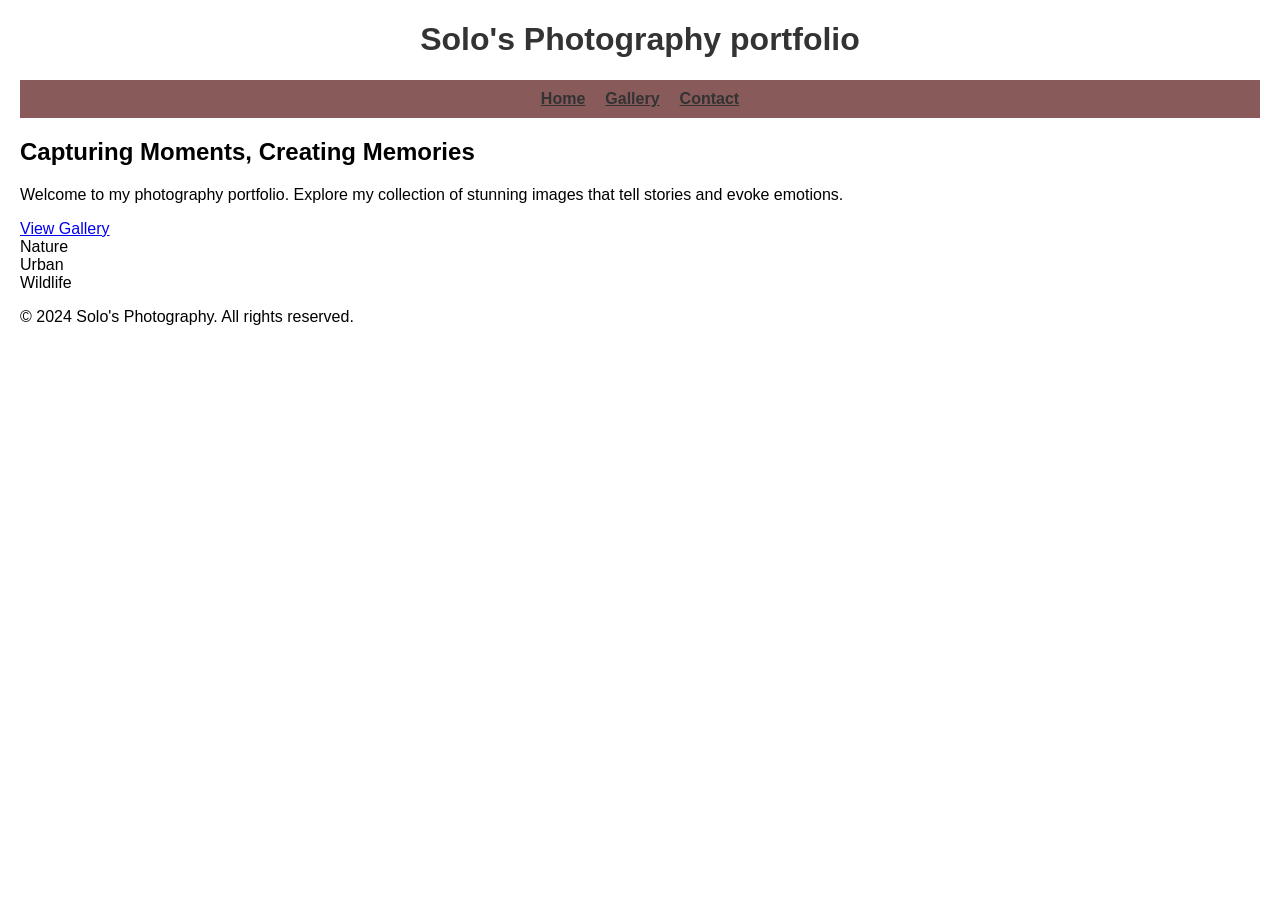
<file: index.html>
<!DOCTYPE html>
<html lang="en">

<head>
    <meta charset="UTF-8">
    <meta name="viewport" content="width=device-width, initial-scale=1.0">
    <title>Solo's Photography portfolio</title>
    <link rel="stylesheet" href="style.css"> 
</head>
   
<body>
    <!-- page header -->
    <header id="main header">
        <h1>
            Solo's Photography portfolio
        </h1>
    </header>
   
    <!-- NavBar -->
    <nav class="navigation bar">
        <ul>
            <li><a href="index.html">Home</a></li>
            <li><a href="gallery.html">Gallery</a></li>
            <li><a href="contact.html">Contact</a></li>
        </ul>
    </nav>

    <!-- Hero Section -->
    <div class="Hero">
        <h2>Capturing Moments, Creating Memories</h2>
        <p>Welcome to my photography portfolio. Explore my collection of stunning images that tell stories and evoke
            emotions.</p>
        <a href="gallery.html" class="btn">View Gallery</a>
    </div>


    <!-- Float Section -->
    <section class="float section">
        <div class="float-box"></div>
        <div class="float-box"></div>
        <div class="float-box"></div>
    </section>


    <!-- grid section -->
    <section class="grid section">
        <div class="grid-box">Nature</div>
        <div class="grid-box">Urban</div>
        <div class="grid-box">Wildlife</div>
    </section>

    <!-- Footer -->
    <footer class="footer">
        <p>&copy; 2024 Solo's Photography. All rights reserved.</p>
    </footer>

</body>

</html>
</file>
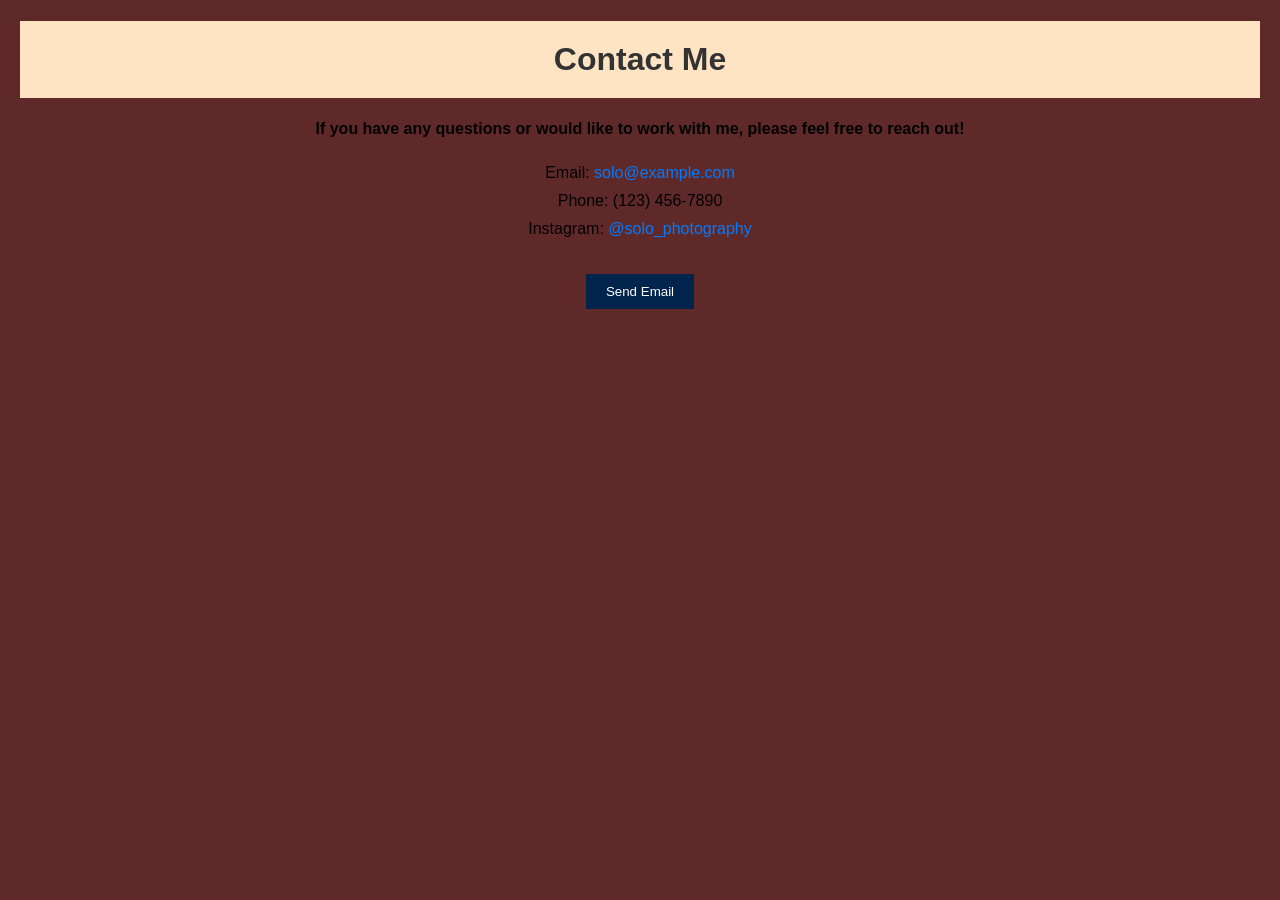
<file: contact.html>
<!DOCTYPE html>
<html lang="en">
<head>
    <meta charset="UTF-8">
    <meta name="viewport" content="width=device-width, initial-scale=1.0">
    <title>Solo's Portfolio Gallery</title>
   <style>
        body {
            font-family: 'Arial', sans-serif;
            margin: 20px;
            padding: 0;
            background-color: hsl(0, 40%, 27%);
            background-image: url('https://static.vecteezy.com/system/resources/previews/030/208/042/large_2x/rain-drop-on-window-glass-of-coffee-shop-and-blurry-city-life-background-free-photo.jpg');
            background-size: cover;
           text-align: center;
        }
        h1 {
            color: #333333;
            text-align: center;
            background-color: bisque;
            padding: 20px;
        }
        p {
            color: hwb(0 0% 100%);
            font-weight: bold;
           
        }
        ul {
            list-style-type: none;
            padding: 10px;
        }
        li {
            margin-bottom: 10px;
        }
        a {
            color: #007BFF;
            text-decoration: none;
        }
        a:hover {
            text-decoration: blueviolet;
        }
        button {
            background-color: #00244b;
            color: white;
            border: none;
            padding: 10px 20px;
            cursor: pointer;
        }
        button:hover {
            background-color: #0056b3;
        }
    </style>
</head>
<body>
    <h1>Contact Me</h1>
    <p>If you have any questions or would like to work with me, please feel free to reach out!</p>
    <ul>
        <li>Email: <a href="mailto:solo@example.com">solo@example.com</a></li>
        <li>Phone: (123) 456-7890</li>
        <li>Instagram: <a href="https://www.instagram.com/solo_photography" target="_blank">@solo_photography</a></li>
    </ul>
    <button onclick="window.location.href='mailto:solo@example.com'">Send Email</button>


</body>
</html>
</file>
<file: style.css>
/* global style */
body {
  font-family: 'Arial', sans-serif;
  margin: 20px;
  padding: 0;
  background-color: #ffffff;
  background-image: url('https://images.unsplash.com/photo-1506744038136-46273834b3fb?ixlib=rb-4.0.3&ixid=M3wxMjA3fDB8MHxwaG90by1wYWdlfHx8fGVufDB8fHx8fA%3D%3D&auto=format&fit=crop&w=1170&q=80');
  background-size: cover;
  color: #000000; 
}
h1 {
  text-align: center;
  color: #333333;
}
.navigation.bar {
  display: flex;
  justify-content: center;
  background-color: rgba(107, 49, 49, 0.8);
  padding: 10px;
}
.navigation.bar ul {
  list-style-type: none;
  margin: 0;
  padding: 0;
  display: flex;
  gap: 20px;
}
.navigation.bar ul li {
  display: -ms-inline-flexbox;
}
.navigation.bar ul li a {
  text-decoration: underline;
  color: #333333;
  font-weight: bold;
}
.navigation.bar ul li a:hover {
  color: #007BFF;
  padding: 10px;
  margin: 10px;
}

nav {
  margin-bottom: 20px;
}

button {
  background-color: #007BFF;
  color: white;
  border: none;
  padding: 10px 20px;
  cursor: pointer;
}
button:hover {
  background-color: #0056b3;
}
</file>
